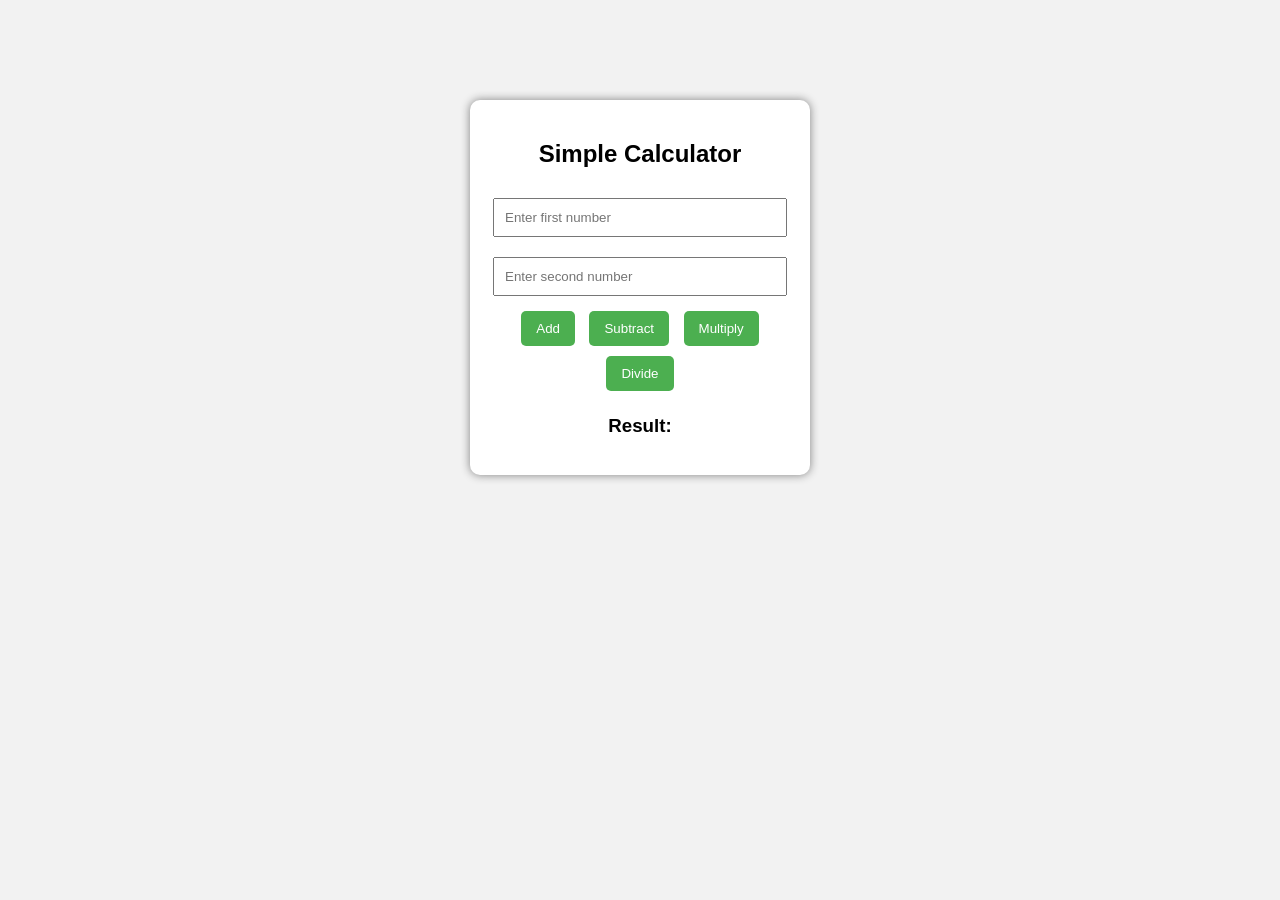
<file: index.html>
<!DOCTYPE html>
<html>
<head>
    <title>Simple Calculator</title>
    <link rel="stylesheet" href="style.css">
</head>
<body>

    <div class="calculator-box">
        <h2>Simple Calculator</h2>

        <input type="number" id="num1" placeholder="Enter first number">
        <input type="number" id="num2" placeholder="Enter second number">

        <button onclick="calculate('+')">Add</button>
        <button onclick="calculate('-')">Subtract</button>
        <button onclick="calculate('*')">Multiply</button>
        <button onclick="calculate('/')">Divide</button>

        <h3 id="result">Result: </h3>
    </div>

    <script src="script.js"></script>
</body>
</html>
</file>
<file: style.css>
body {
    font-family: Arial, sans-serif;
    background-color: #f2f2f2;
    text-align: center;
    margin-top: 100px;
}

.calculator-box {
    background-color: white;
    width: 300px;
    margin: auto;
    padding: 20px;
    border-radius: 10px;
    box-shadow: 0 0 10px gray;
}

input {
    width: 90%;
    padding: 10px;
    margin: 10px 0;
}

button {
    padding: 10px 15px;
    margin: 5px;
    border: none;
    background-color: #4CAF50;
    color: white;
    border-radius: 5px;
    cursor: pointer;
}

button:hover {
    background-color: #45a049;
}
</file>
